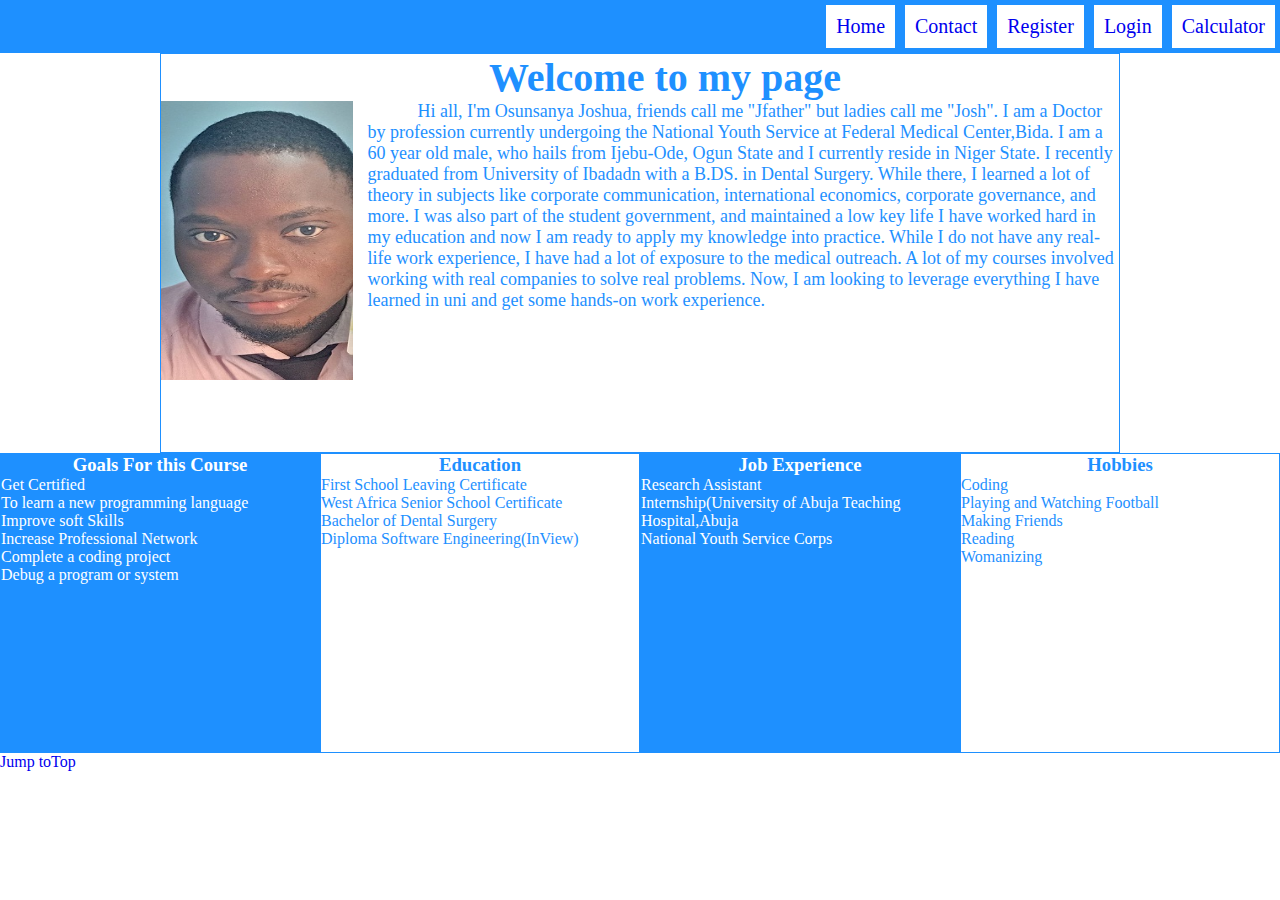
<file: index.html>
<!DOCTYPE html>
<html>
    <head>
<meta charset="utf-8">
<meta name="viewport" content="width=device-width, initial-scale=1">
<title>Altschoolproject </title>
<link rel="stylesheet" href="./style.css">

    </head>

    <body>
      <header>
        <nav >
     
        <ul class="nav">
            <li ><a href="./index.html">Home</a></li>
            <li><a href="./contact.html">Contact</a></li>
            <li><a href="./Registration.html">Register</a></li>
            <li ><a href="./Login.html" >Login</a></li>
            <li><a href="./Calculator.html">Calculator</a></li>
          
          </ul>
        
        </nav>
        </header>
           <main>
             <section>
              <div class="mainbox">
                <h2 style="text-align:center ; font-size: 40px; font-family:serif;">Welcome to my page </h2>
                <img src="./my passport.jpg" alt="mypassport" width="20%" height="70%">
               <p> Hi all, I'm Osunsanya Joshua, friends call me "Jfather" but ladies call me "Josh". I am a Doctor by profession currently undergoing the National Youth Service at Federal Medical Center,Bida. I am a 60  year old male, who hails from Ijebu-Ode, Ogun State and  I  currently reside in Niger State.  I recently graduated from University of Ibadadn with a B.DS. in Dental Surgery. While there, I learned a lot of theory in subjects like corporate communication, international economics, corporate governance, and more. I was also part of the student government, and maintained a low key life
        
                I  have worked hard in my education and now I am ready to apply my knowledge into practice.
                
                While I do not have any real-life work experience, I have had a lot of exposure to the medical outreach. A lot of my courses involved working with real companies to solve real problems.
                
                Now, I am looking to leverage everything I have learned in uni and get some hands-on work experience.
            </p>
            </div>
          </section>
            <div class="box1"> 
                <h3 style="text-align:center ;" >Goals For this Course</h3>
                
                  <li>Get Certified</li>
                  <li>To learn a new programming language</li>
                  <li>Improve soft Skills</li>
                  <li>Increase Professional Network</li>
                  <li>Complete a coding project</li>
                  <li>Debug a program or system</li>
        
                </ol>
            </div>
            <div class="box2">
                <h3 style="text-align:center ;">Education</h3>
               
                  <li>First School Leaving Certificate </li>
                  <li>West Africa Senior School Certificate</li>
                  <li>Bachelor of Dental Surgery</li>
                  <li>Diploma Software Engineering(InView)</li>
                </ul>
            </div>
            <div class="box3">
                <h3 style="text-align:center ;">Job Experience</h3>
              
                <li>Research Assistant</li>
                <li>Internship(University of Abuja Teaching Hospital,Abuja</li>
                <li>National Youth Service Corps</li>
              </ul>
            </div>
            <div class="box4">

                <h3  style="text-align:center ;">Hobbies</h3>
                
                <li>Coding</li>
                <li>Playing and Watching Football</li>
                <li>Making Friends</li>
                <li>Reading</li>
                <li>Womanizing</li>
                
              </ul>
    
   
  </main>

    
    
  <footer >
  <a href="#Top">Jump toTop</a> </footer>
    </body>
</html>
</file>
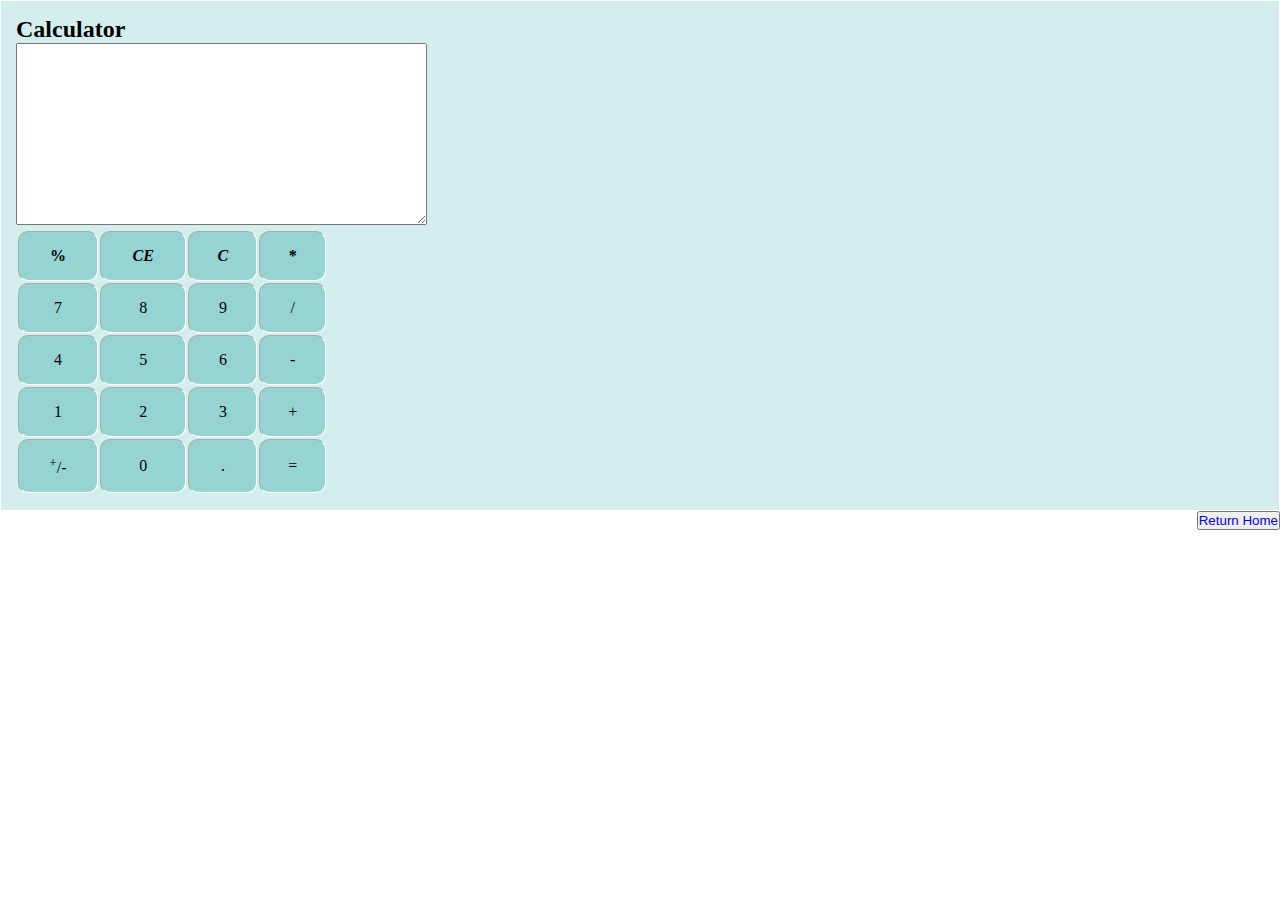
<file: Calculator.html>
<!DOCTYPE html>
<html lang="en">
<head>
    <meta charset="UTF-8">
    <meta http-equiv="X-UA-Compatible" content="IE=edge">
    <meta name="viewport" content="width=device-width, initial-scale=1.0">
    <title>Calculator</title>
    <link rel="stylesheet" href="./style.css">
</head>
<body>
</div>
<div id="Calculator" class="go" >
<h2>Calculator</h2>

<table width=25%>
  <textarea name="" id="" cols="49" rows="12" border-style="1.5px solid black"> </textarea>
  
<tr>
  <th>%</th>
  <th><i>CE</i>
    <th><i>C</i></th>
  <th>*</th>
</tr>
<tr>
    <td>7</td>
    <td>8</td>
    <td>9</td>  
    <td>/</td>
    
  </tr>
  
  <tr>
    <td>4</td>
    <td>5</td>
    <td>6</td>
    <td>-</td>
  </th>

   <tr>
 
    <td>1</td>
    <td>2</td>
    <td>3</td>
    <td>+</td>
 
  </tr>
  <tr>
 
    <td><sup>+</sup>/-</td>
    <td>0</td>
    <td>.</td>
    <td>=</td>
  
  </tr>
  


</table>
</div>
<footer>
<div class="return"><button><a href="./index.html">Return Home</a></button></div>
</footer>
</body>
</html>
</file>
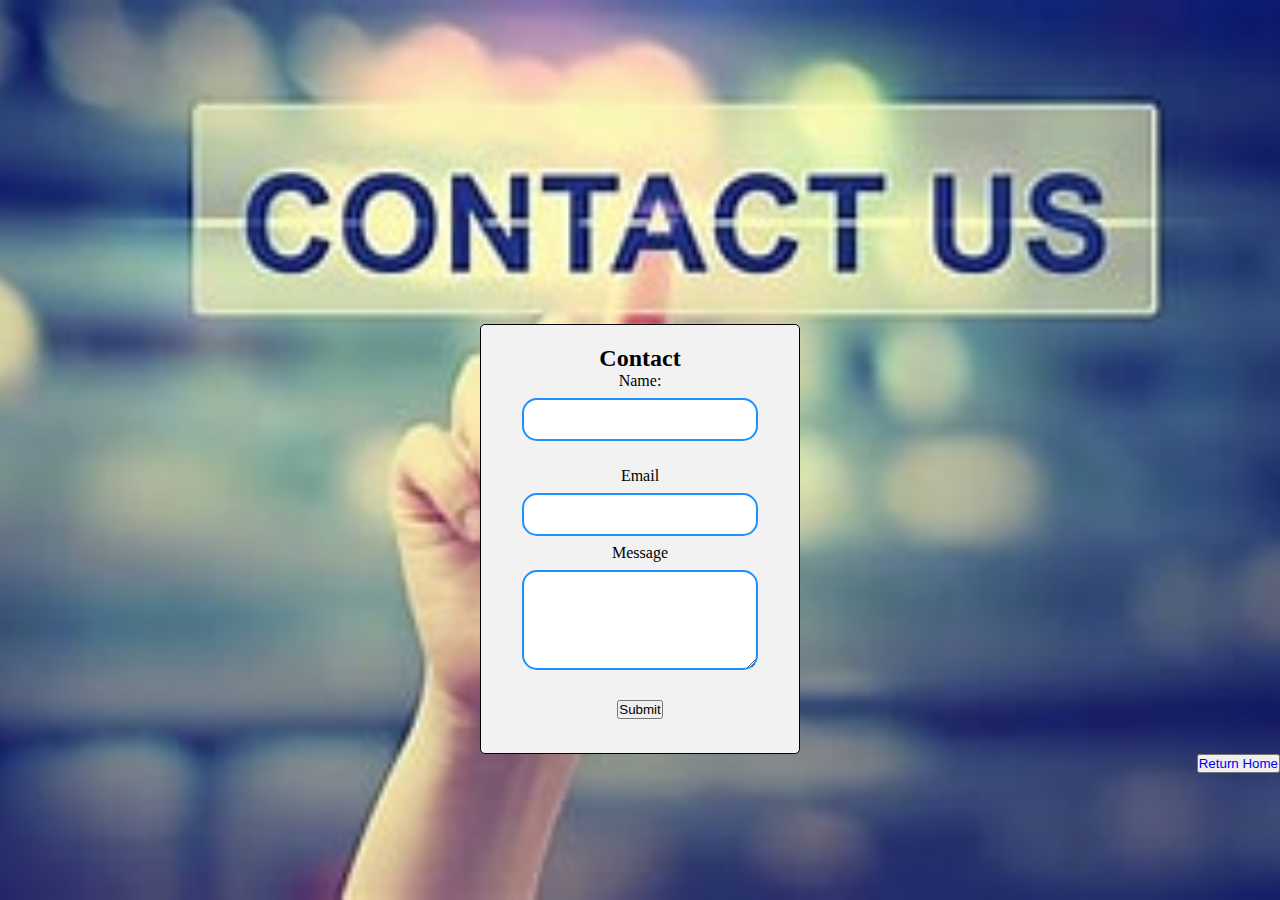
<file: contact.html>
<!DOCTYPE html>
<html lang="en">
<head>
    <meta charset="UTF-8">
    <meta http-equiv="X-UA-Compatible" content="IE=edge">
    <meta name="viewport" content="width=device-width, initial-scale=1.0">
    <title>Contact</title>
    <link rel="stylesheet" href="./style.css">

</head>
<body id="backg">
    <header>

    </header>
   
 
 <br><br>
 <br>
 <br>
 <br>
 
 <br><br>
 <br><br><br>
 
 
 <br><br>
 <br>
 
 
 <br><br>
 <br><br><br>
 

    <div  class="table" style="margin:auto" text-align="center">
        
      
        <h2>Contact</h2>
        <Form >
          <label for="name">Name:</label><br>
          <input type="text" id="name" name="name" required></input><br><br>
          <label for="email">Email</label><br>
          <input type="Email" id="email" name="email" required></input><br>
          <label for="message">Message</label><br>
          <textarea class="textarea" id="message" name="message" row="100px" col="30px"></textarea> <br><br>
          <input type="submit" value="Submit"></input><br><br>
        </Form>
      
   </div>
   <footer>
    <div class="return"><button><a href="./index.html">Return Home</a></button></div>
    </footer>
</body>
</html>
</file>
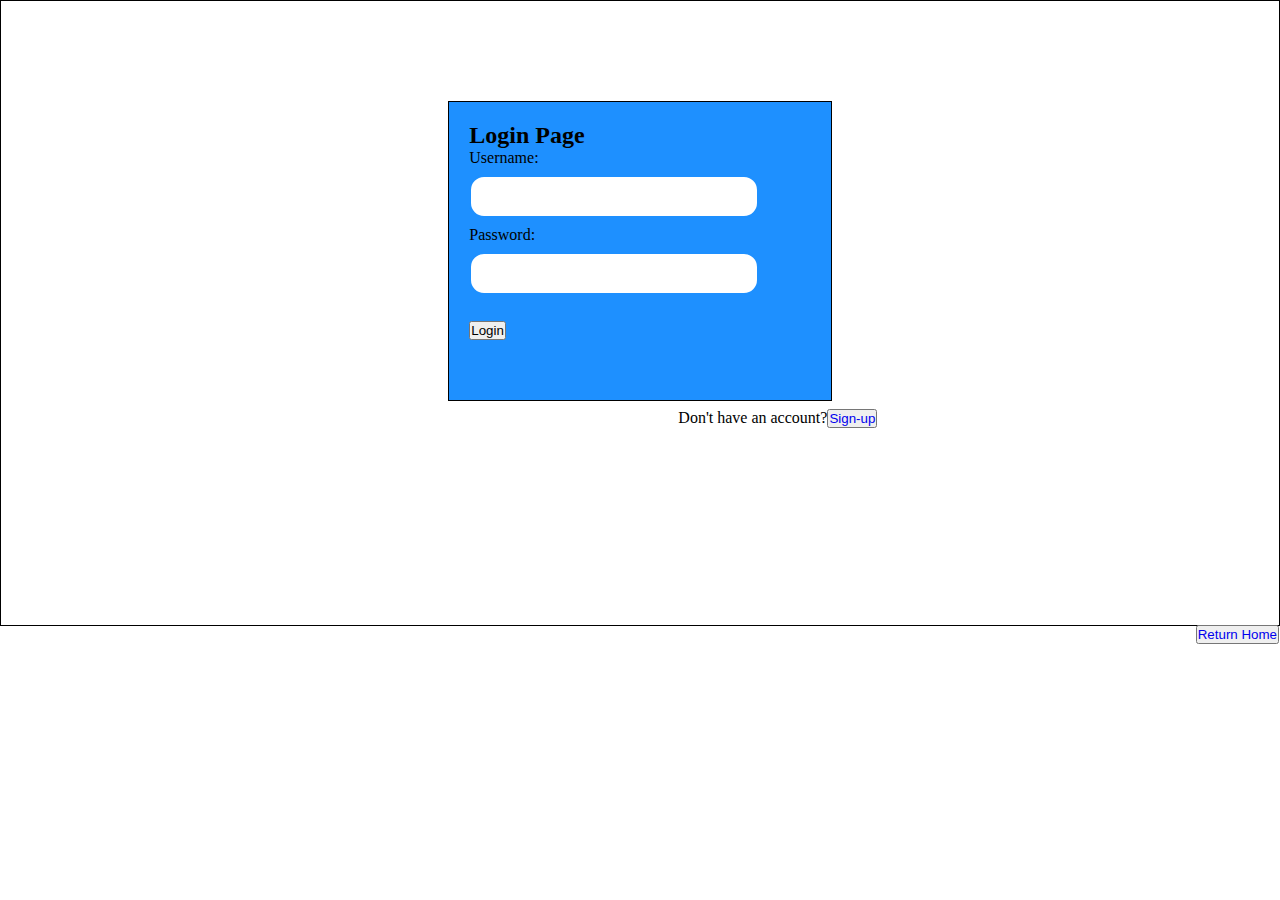
<file: Login.html>
<!DOCTYPE html>
<html lang="en">
<head>
    <meta charset="UTF-8">
    <meta http-equiv="X-UA-Compatible" content="IE=edge">
    <meta name="viewport" content="width=device-width, initial-scale=1.0">
    <title>Login</title>
    <link rel="stylesheet" href="./style.css">
</head>
<body>
    
<div class="login1">
 <div>

    <div  class="login">
        <h2>Login Page </h2>
        <form >
          <label for="username">Username:</label><br>
          <input type="text" id="username" name="username" required><br>
          <label for="password">Password:</label><br>
          <input type="password" id="username" name="username" required><br><br>
          <button type="submit">Login</button>
          
      
    </div>
    <br>
      <br>
      <br><br>
      <br><br>
      
      

    <div class="login3"><P style="float: left;">Don't have an account?</P><button type="button" style="float: left;">
        <a href="./Registration.html">Sign-up</a> </button></div>
 </div>
   
    
  
      <br>
      <br>
      <br><br>
      <br><br>
      <br><br><br>
      <br><br><br>
      <footer >
          <div class="return"><button><a href="./index.html">Return Home</a></button></div>
          </footer>
</div>
</body>

</html>
</file>
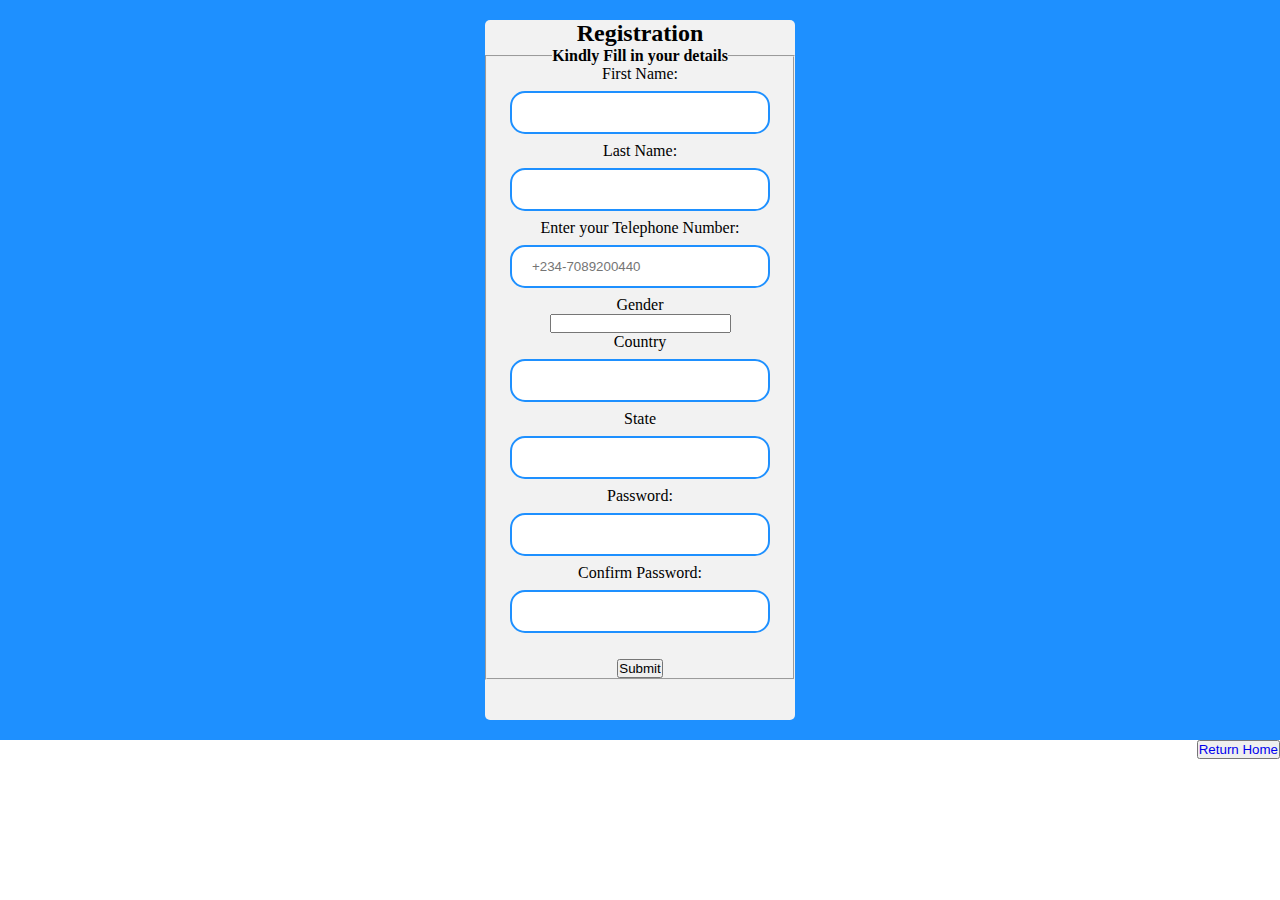
<file: Registration.html>
<!DOCTYPE html>
<html lang="en">
<head>
    <meta charset="UTF-8">
    <meta http-equiv="X-UA-Compatible" content="IE=edge">
    <meta name="viewport" content="width=device-width, initial-scale=1.0">
    <title>Registration</title>
    <link rel="stylesheet" href="./style.css">
</head>
<body>
    <div class="div">
    <div class="Reg">
        <h2>Registration </h2>
        <form>
          <fieldset>
            <legend><strong>Kindly Fill in your details</strong></legend>
          <label for="firstname">First Name:</label><br>
          <input type="text" id="firstname" name="firstname" required><br>
         <label for="lastname">Last Name:</label><br>
          <input type="text" id="lastname" name="lastname" required><br>
          <label for="tel">Enter your Telephone Number:</label> <br>
          <input type="tel" id="tel" name="tel" placeholder="+234-7089200440"><br>
          <label for="gender">Gender</label><br>
          <input list="gender" name="gender" ><br>
          <datalist id="gender">
            <option value="Male">
              <option value="female">
          </datalist> 
          <label for="country">Country</label><br>
          <input type="country" id="country" name="country" required><br>
          <label for="state">State</label><br>
          <input type="text" id="state" name="state"><br>
          <label for="username">Password:</label><br>
          <input type="password" id="username" name="username" required><br>
          <label for="confirmpass">Confirm Password:</label><br>
          <input type="password" id="confirmpass" name="confirmpass"> <br><br>
          <input type="Submit" value="Submit">
        </fieldset>
        </form>
        </div>
    </div>
    <footer>
        <div class="return"><button><a href="./index.html">Return Home</a></button></div>
        </footer>
</body>
</html>
</file>
<file: style.css>
*{box-sizing: border-box;
margin: 0;
padding: 0;}

body{
    background-color: white;
    opacity: 1;
}
.nav{
    display: flex;
    background-color: dodgerblue;
    justify-content: flex-end;
}

.nav > li{ background-color: white;
    margin: 5px;
    padding: 10px;
    font-size: 20px;
    text-align: center;
    list-style-type: none;

}
a {
    text-decoration: none;
}

section h2{text-align: center;}

.table{ border: 1px solid black;
text-align:center;
height: 300px;
width: 200px;
border-radius: 25px;


}
#backg {background:url(./contact\ us.jpg) center no-repeat fixed;
   
    background-size: cover;
}


div.table {
    padding: 20px;
    border-radius: 5px;
    background-color: #f2f2f2;
    width: 25%;
    height: 430px;
}
input[type=text] {
    width: 85%;
    padding: 12px 20px;
    margin: 8px 0;
    display: inline-block;
    border: 2px solid  dodgerblue;
    border-radius: 15px;
   
  }

  input[type=email] {
    width: 85%;
    padding: 12px 20px;
    margin: 8px 0;
    display: inline-block;
    border: 2px solid  dodgerblue;
    border-radius: 15px;
   
  }
  .textarea  {
    width: 85%;
    height: 100px;
    padding: 12px 20px;
    margin: 8px 0;
    display: inline-block;
    border: 2px solid  dodgerblue;
    border-radius: 15px;
    
  }
  input[type=Tel] {
    width: 85%;
    padding: 12px 20px;
    margin: 8px 0;
    display: inline-block;
    border: 2px solid  dodgerblue;
    border-radius: 15px;}
    input[type=country] {
        width: 85%;
        padding: 12px 20px;
        margin: 8px 0;
        display: inline-block;
        border: 2px solid  dodgerblue;
        border-radius: 15px;}
        input[type=password] {
            width: 85%;
            padding: 12px 20px;
            margin: 8px 0;
            display: inline-block;
            border: 2px solid  dodgerblue;
            border-radius: 15px;}

            input[type=Gender] {
                width: 85%;
                padding: 12px 20px;
                margin: 8px 0;
                display: inline-block;
                border: 2px solid  dodgerblue;
                border-radius: 15px;}

    div.Reg {
        text-align: center;
        padding: 20pb;
        border-radius: 5px;
        background-color: #f2f2f2;
        width: 25%;
        height: 700px;
        margin: auto;
    }
    .div {
        width:100%;
        background-color: dodgerblue;
        padding: 20px;
        margin: auto;
    }

    td, th {border :1px solid white;
        border-collapse:collapse;
        background-color:#96D4D4;
        border-radius:10px;
        border-style:inset;
        text-align: center;
        padding:15px;
        }
        th:hover{background-color:white;} 
        td:hover{background-color:white;}
        .go {padding: 15px ;
        background-color:#D4EEEE;
        border:1px solid white;
        text-align:left
  
        }
       
        .login{
            margin: auto;
            background-color: dodgerblue;
            width: 30%;
            height: 300px;
            padding:20px;
            border: 1px solid black;
            position: relative;
            top:100px;
            
        }

        .input {
            width: 20%;
            padding: 12px 20px;
            margin: 8px 0;
            display: inline-block;
            border: 2px solid  dodgerblue;
            border-radius: 15px;}
           

            .mainbox {
                width: 75%;
                height: 400px ;
                background-color: white;
                overflow:auto;
                margin: auto;
                border: 1px solid dodgerblue;
                color:dodgerblue;
                font-size: large;
                text-indent: 50px;
                
            }

            .box1 {
                width: 25%;
                height:300px;
                float:left;
                background-color:  dodgerblue;
                color: white;
                overflow: auto;
                border: 1px solid  dodgerblue;
        
            }
            
            .box2 {
                width: 25%;
                height:300px;
                float:left;
                background-color: white;
                color: dodgerblue;
                overflow: auto;
                border: 1px solid  dodgerblue;
                
            }

            .box4 {
                width: 25%;
                height:300px;
                float:left;
                background-color: white;
                color:  dodgerblue;
                overflow: auto;
                border: 1px solid  dodgerblue;
            }
            .box3 {
                width: 25%;
                height:300px;
                float:left;
                background-color: dodgerblue;
                color: white;
                overflow: auto;
                border: 1px solid  dodgerblue;
            }

            img{
                float: left;
                margin-right: 15px;
            }
            
            .return{
                
                float: right;
            }

            .login1{

                width: 100%;
                border: 1px solid black;
                height: min-content;
            }
            .login3{
                position: relative;
                left: 53%;
            }
</file>
